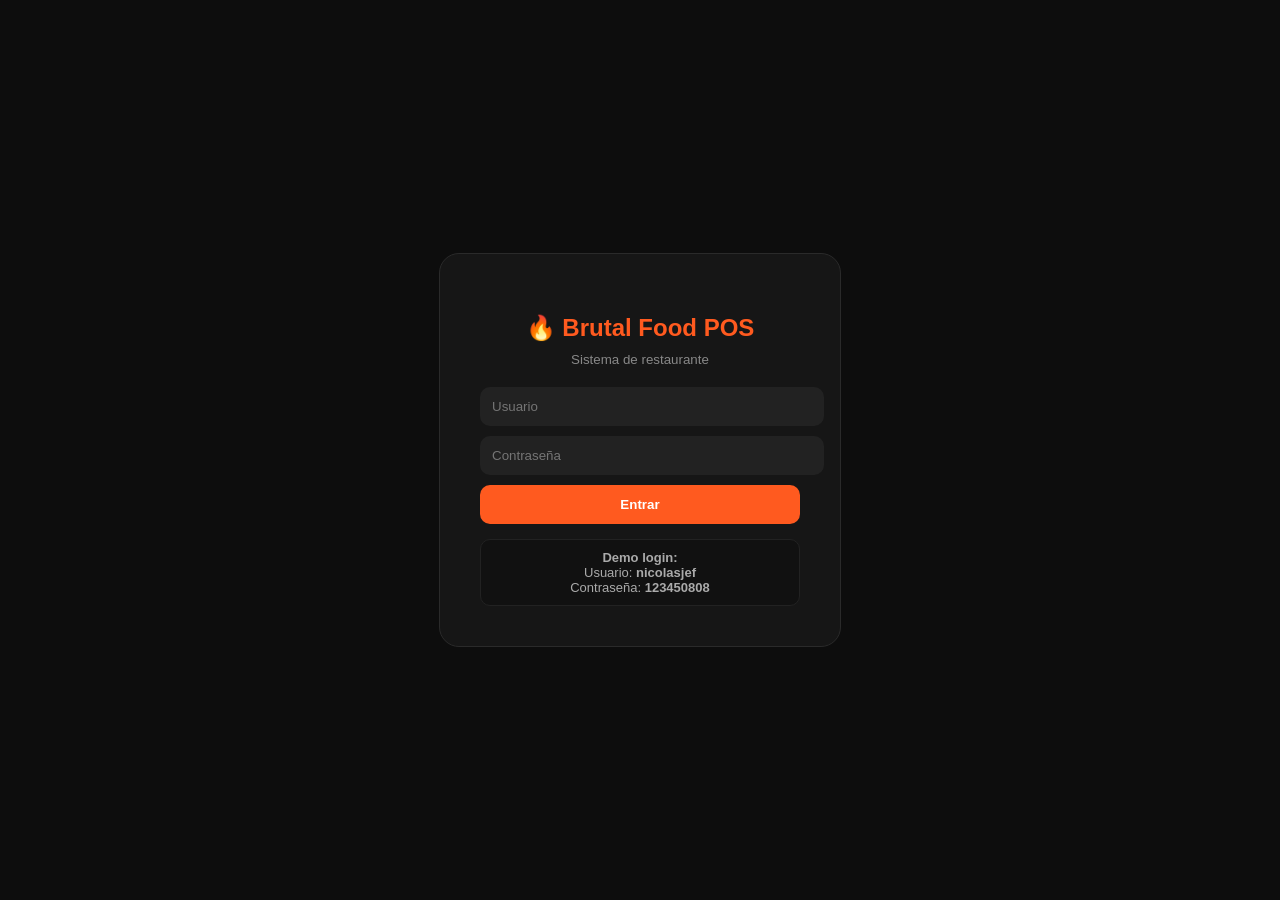
<file: templates/login.html>
<!DOCTYPE html>
<html lang="es">
<head>
<meta charset="UTF-8">
<meta name="viewport" content="width=device-width, initial-scale=1.0">
<title>Login Brutal Food</title>

<style>

body{
    margin:0;
    background:#0d0d0d;
    font-family:Arial;
    display:flex;
    justify-content:center;
    align-items:center;
    height:100vh;
    color:white;
}

.box{
    background:#161616;
    padding:40px;
    border-radius:20px;
    width:320px;
    text-align:center;
    border:1px solid #2a2a2a;
}

h2{
    color:#ff5a1f;
    margin-bottom:10px;
}

small{
    color:#888;
    display:block;
    margin-bottom:20px;
}

input{
    width:100%;
    padding:12px;
    margin-bottom:10px;
    border:none;
    border-radius:10px;
    background:#222;
    color:white;
}

button{
    width:100%;
    padding:12px;
    border:none;
    border-radius:10px;
    background:#ff5a1f;
    color:white;
    cursor:pointer;
    font-weight:bold;
}

.info{
    margin-top:15px;
    font-size:13px;
    color:#aaa;
    background:#111;
    padding:10px;
    border-radius:10px;
    border:1px solid #222;
}

</style>
</head>

<body>

<div class="box">

<h2>🔥 Brutal Food POS</h2>
<small>Sistema de restaurante</small>

<form method="POST">

    <input type="text" name="user" placeholder="Usuario" required>
    <input type="password" name="password" placeholder="Contraseña" required>

    <button>Entrar</button>

</form>

<div class="info">
<b>Demo login:</b><br>
Usuario: <b>nicolasjef</b><br>
Contraseña: <b>123450808</b>
</div>

</div>

</body>
</html>
</file>
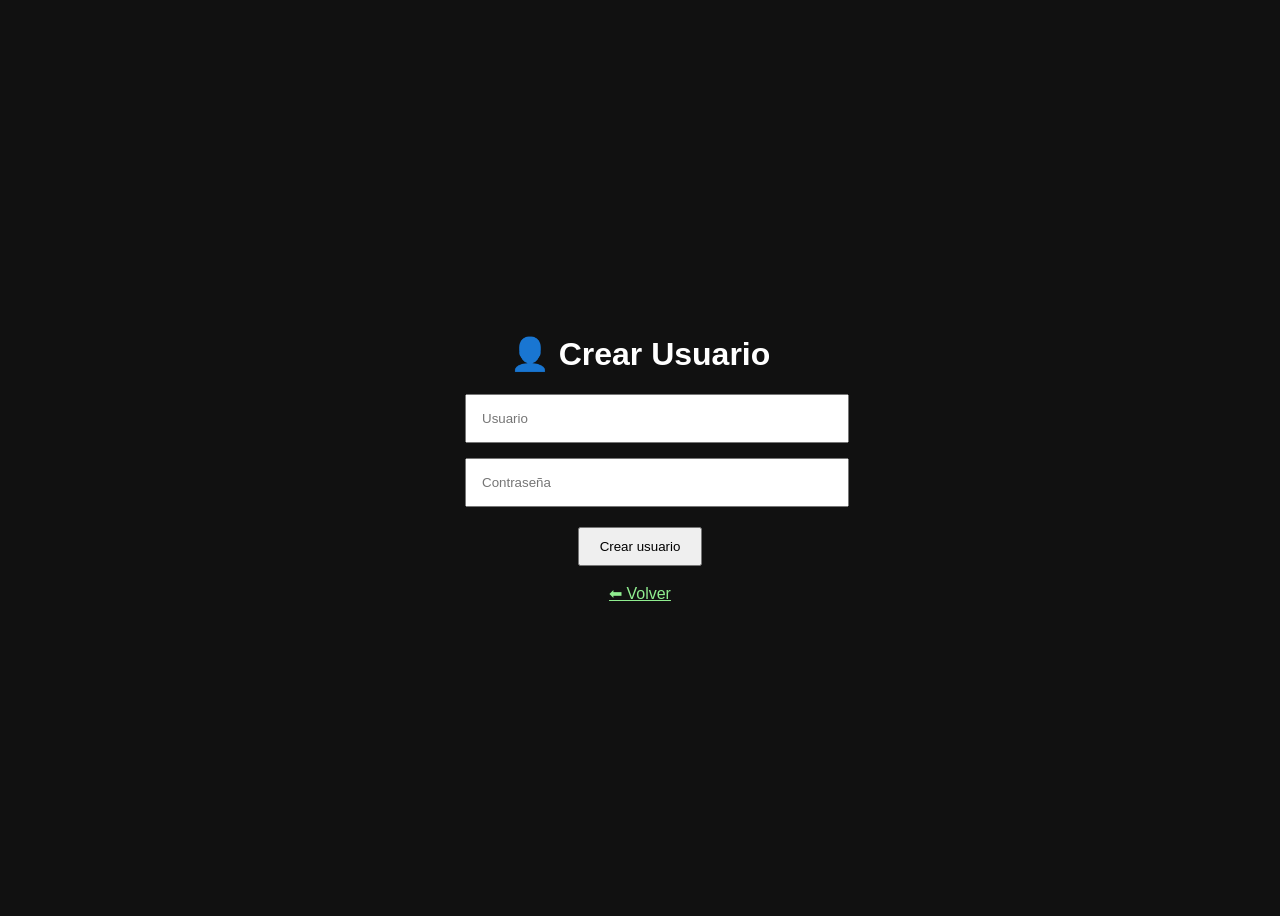
<file: templates/registro.html>
<!DOCTYPE html>
<html lang="es">

<head>
    <meta charset="UTF-8">
    <title>Registro</title>
</head>

<body style="
    background:#111;
    color:white;
    font-family:Arial;
    display:flex;
    justify-content:center;
    align-items:center;
    height:100vh;
">

<div style="
    width:350px;
    text-align:center;
">

    <h1>👤 Crear Usuario</h1>

    <form method="POST">

        <input
            type="text"
            name="user"
            placeholder="Usuario"
            required
            style="
                width:100%;
                padding:15px;
                margin-bottom:15px;
            "
        >

        <input
            type="password"
            name="password"
            placeholder="Contraseña"
            required
            style="
                width:100%;
                padding:15px;
                margin-bottom:20px;
            "
        >

        <button style="
            padding:10px 20px;
        ">
            Crear usuario
        </button>

    </form>

    <br>

    <a href="/login" style="color:lightgreen;">
        ⬅ Volver
    </a>

</div>

</body>
</html>
</file>
